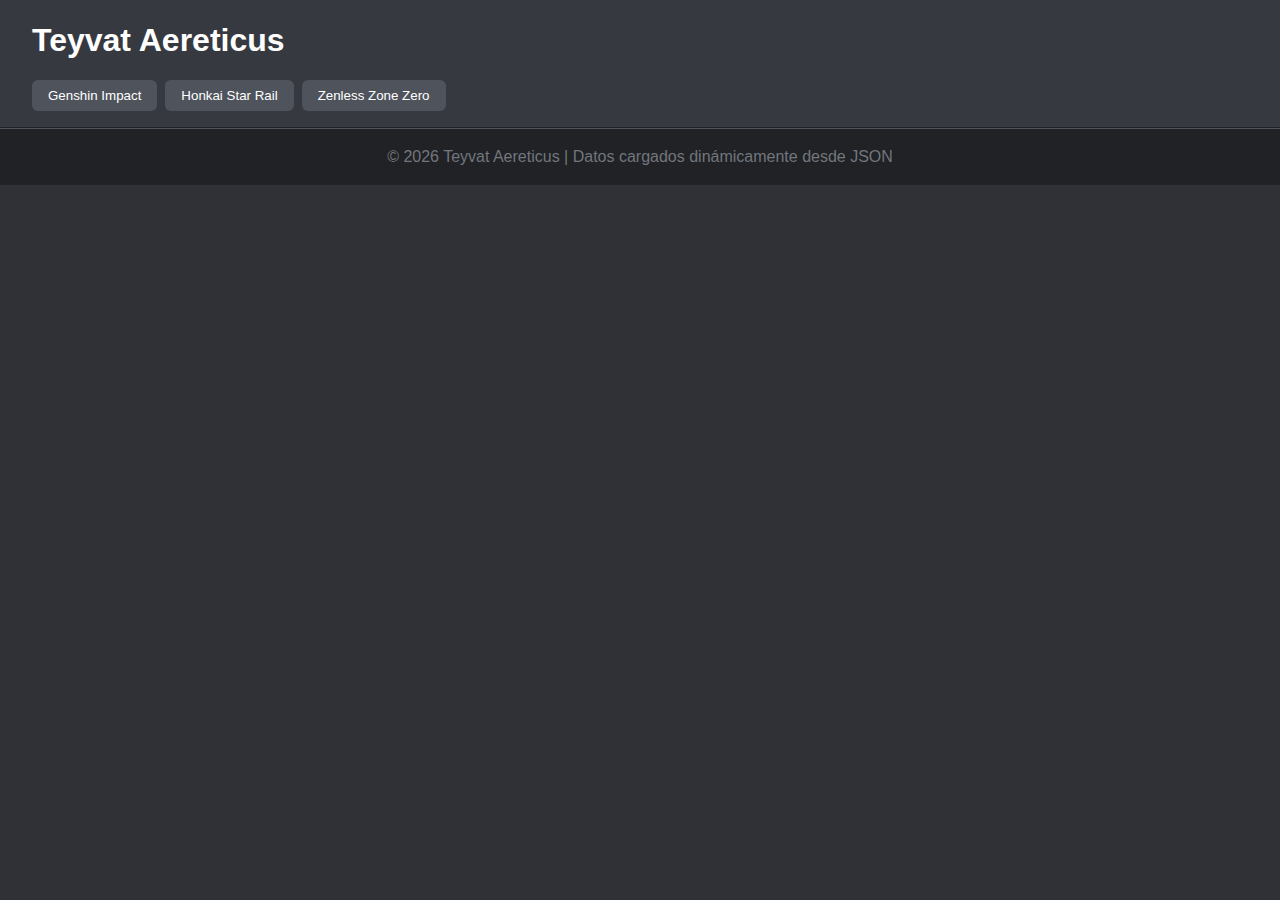
<file: index.html>
<!DOCTYPE html>
<html lang="es">
<head>
  <meta charset="UTF-8">
  <meta name="viewport" content="width=device-width, initial-scale=1.0">
  <title>Teyvat Aereticus</title>
  <link rel="stylesheet" href="css/style.css">
</head>
<body>

  <header>
    <h1>Teyvat Aereticus</h1>
    <div class="game-selector">
      <button data-game="gi">Genshin Impact</button>
      <button data-game="hsr">Honkai Star Rail</button>
      <button data-game="zzz">Zenless Zone Zero</button>
    </div>
  </header>

  <!-- NUEVO CONTENEDOR -->
  <div id="app">

    <!-- NUEVO SELECTOR LATERAL -->
    <aside id="side-menu" hidden>
      <button data-view="characters">Personajes</button>
      <button data-view="equipment">Equipamiento</button>
      <button data-view="progression">Progresión</button>
    </aside>

    <!-- SE MANTIENE -->
    <main id="content">
      <!-- El contenido dinámico se carga aquí -->
    </main>

  </div>

  <footer>
    <p>© 2026 Teyvat Aereticus | Datos cargados dinámicamente desde JSON</p>
  </footer>

  <script type="module" src="js/main.js"></script>
</body>
</html>
</file>
<file: css/style.css>
/* ===== Reset y base ===== */
* {
  margin: 0;
  padding: 0;
  box-sizing: border-box;
  font-family: 'Segoe UI', Roboto, sans-serif;
}

body {
  background-color: #2f3136; /* Gris oscuro Discord */
  color: #dcddde;            /* Texto claro */
  line-height: 1.5;
  min-height: 100vh;
}

/* ===== Header ===== */
header {
  padding: 1rem 2rem;
  background-color: #36393f;
  display: flex;
  flex-direction: column;
  gap: 1rem;
  border-bottom: 1px solid #202225;
}

header h1 {
  font-size: 2rem;
  color: #fff;
}

/* Selector de juegos */
.game-selector {
  display: flex;
  gap: 0.5rem;
}

.game-selector button {
  background-color: #4f545c;
  color: #fff;
  border: none;
  padding: 0.5rem 1rem;
  border-radius: 6px;
  cursor: pointer;
  transition: background-color 0.2s;
}

.game-selector button:hover {
  background-color: #5865f2; /* Azul Discord */
}

/* Menú contextual */
.context-menu {
  display: flex;
  gap: 0.5rem;
  background-color: #202225;
  padding: 0.5rem;
  border-radius: 6px;
  border: 1px solid #4f545c;
}

.context-menu button {
  background-color: #4f545c;
  color: #fff;
  border: none;
  padding: 0.4rem 0.8rem;
  border-radius: 4px;
  cursor: pointer;
}

.context-menu button:hover {
  background-color: #5865f2;
}

/* ===== Breadcrumbs ===== */
.breadcrumbs {
  padding: 0.5rem 2rem;
  font-size: 0.9rem;
  color: #b9bbbe;
}

/* ===== Grid de personajes ===== */
.character-grid {
  display: grid;
  grid-template-columns: repeat(auto-fit, minmax(220px, 1fr));
  gap: 1rem;
  padding: 2rem;
}

/* Tarjeta de personaje */
.character-card {
  background-color: #36393f;
  border-radius: 12px;
  padding: 1rem;
  display: flex;
  flex-direction: column;
  align-items: center;
  box-shadow: 0 2px 8px rgba(0,0,0,0.4);
  transition: transform 0.2s, box-shadow 0.2s;
}

.character-card:hover {
  transform: translateY(-4px);
  box-shadow: 0 4px 16px rgba(0,0,0,0.6);
}

/* Imagen del personaje */
.character-portrait {
  width: 120px;
  height: 120px;
  border-radius: 50%;
  object-fit: cover;
  border: 2px solid #5865f2; /* borde azul Discord */
  margin-bottom: 0.5rem;
}

/* Nombre */
.character-name {
  font-size: 1.2rem;
  font-weight: 600;
  margin-bottom: 0.3rem;
  text-align: center;
}

/* Rareza */
.character-rarity {
  font-size: 1rem;
  color: #f1c40f; /* Amarillo dorado para estrellas */
  margin-bottom: 0.5rem;
}

/* Detalles */
.character-details {
  font-size: 0.9rem;
  color: #b9bbbe;
  text-align: center;
  line-height: 1.3;
}

/* ===== Footer ===== */
footer {
  padding: 1rem 2rem;
  background-color: #202225;
  text-align: center;
  color: #72767d;
  border-top: 1px solid #4f545c;
}

/* ===== Responsivo ===== */
@media (max-width: 600px) {
  header {
    padding: 1rem;
  }

  .character-grid {
    padding: 1rem;
    gap: 0.8rem;
  }

  .character-portrait {
    width: 100px;
    height: 100px;
  }
}

.color-subtitle {
  color: #ffd780;
  font-weight: 600;
}

.color-pyro {
  color: #ff9999;
}

.skill-description,
.passive-description {
  line-height: 1.6;
}

em {
  opacity: 0.85;
  font-style: italic;
}
</file>
